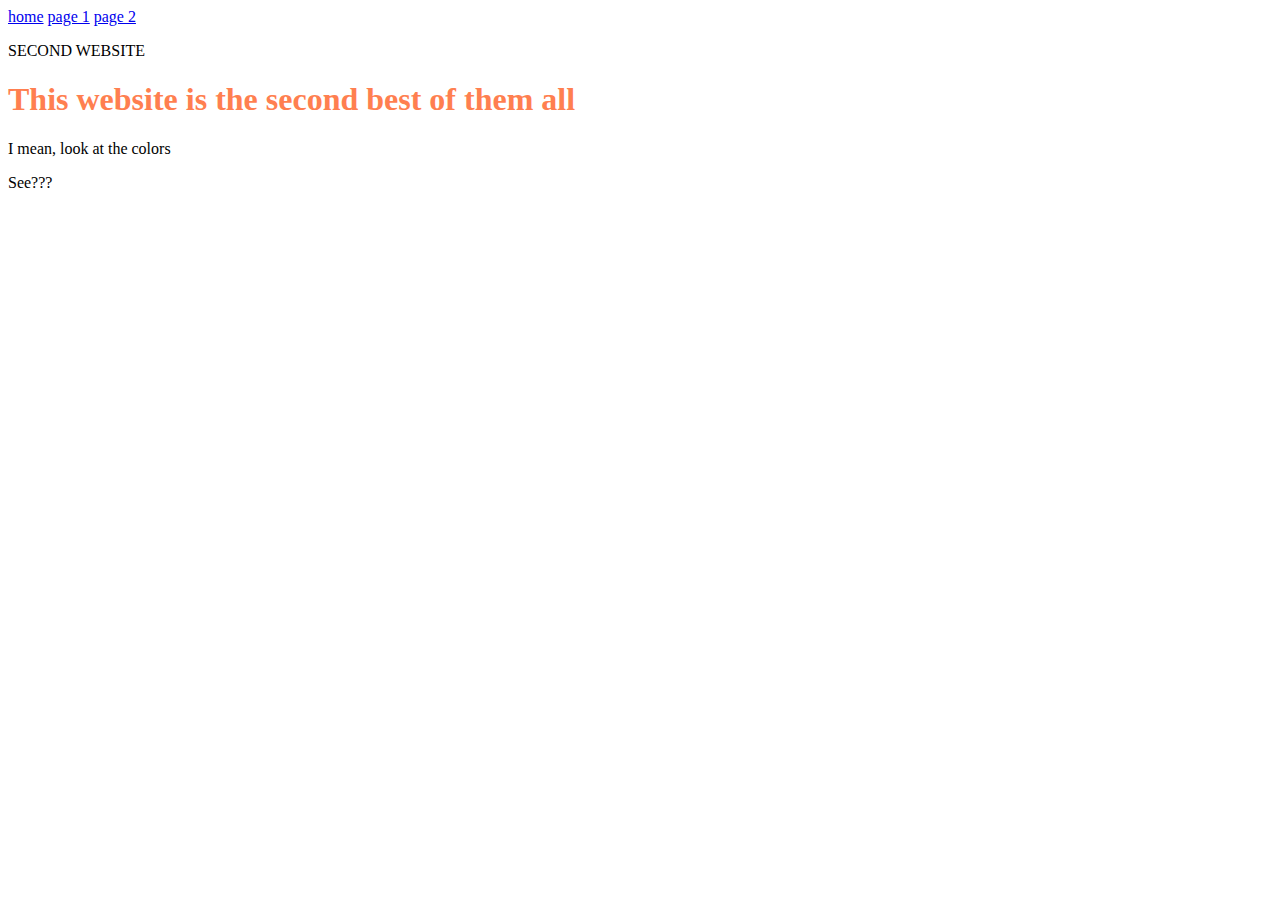
<file: Coding/HTML/alpha.html>
<!DOCTYPE html>
<html lang="en">
	<head>
		<meta charset='utf-g'>
		<title> Senor Luke </title>
		<link rel='stylesheet' href='css/style.css'>
	</head>
	
	<header>
		<nav>
			<a href='index.html'>home</a>
			<a href='alpha.html'>page 1</a>
			<a href='beta.html'>page 2</a>
	</header>
	
	<body>
	<p id='upper'> second website</p>
	<h1> This website is the second best of them all</h1>
	<p id='1'> I mean, look at the colors</p>
	<p id='2'> See???</p>
	</body>
	
	<footer>
	</footer>

</html>
</file>
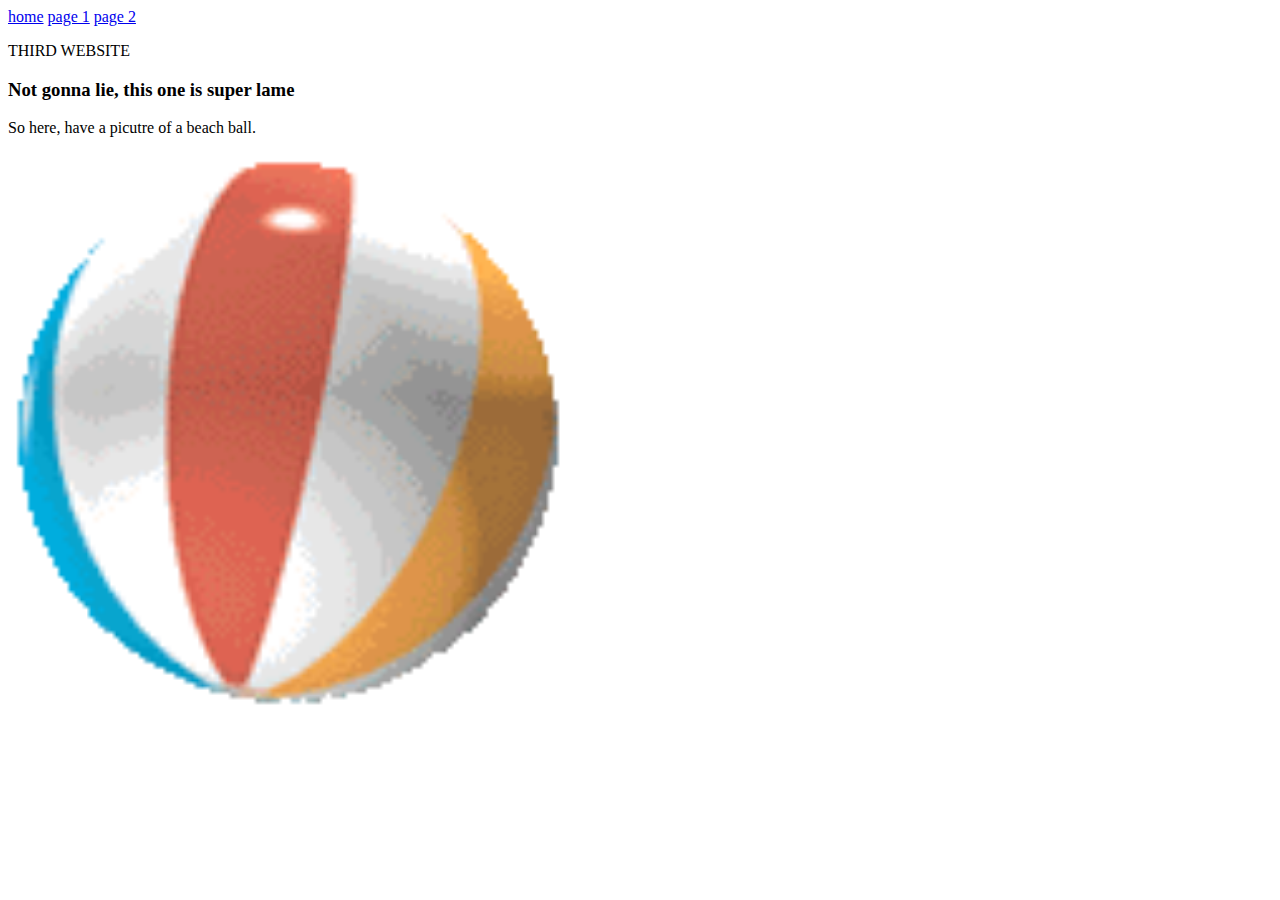
<file: Coding/HTML/beta.html>
<!DOCTYPE html>
<html lang="en">
	<head>
		<meta charset='utf-g'>
		<title> Senor Luke </title>
		<link rel='stylesheet' href='css/style.css'>
	</head>
	
	<header>
		<nav>
			<a href='index.html'>home</a>
			<a href='alpha.html'>page 1</a>
			<a href='beta.html'>page 2</a>
	</header>
	
	<body>
	<p id='upper'> third website</p>
	<h3> Not gonna lie, this one is super lame</h3>
	
	<p>So here, have a picutre of a beach ball.</p>
	<img src='img/ball.jpg' width = 560>
	</body>
	
	<footer>
	
	</footer>

</html>
</file>
<file: Coding/HTML/css/style.css>
#upper{
	text-transform: uppercase;
	text-transform: center;
}

#1{
	color:green;
}
#2{
	text-transformcolor: color:blue;
}
.oblique {
	font-style:oblique;
}
h1{
	color:coral;
}
</file>
